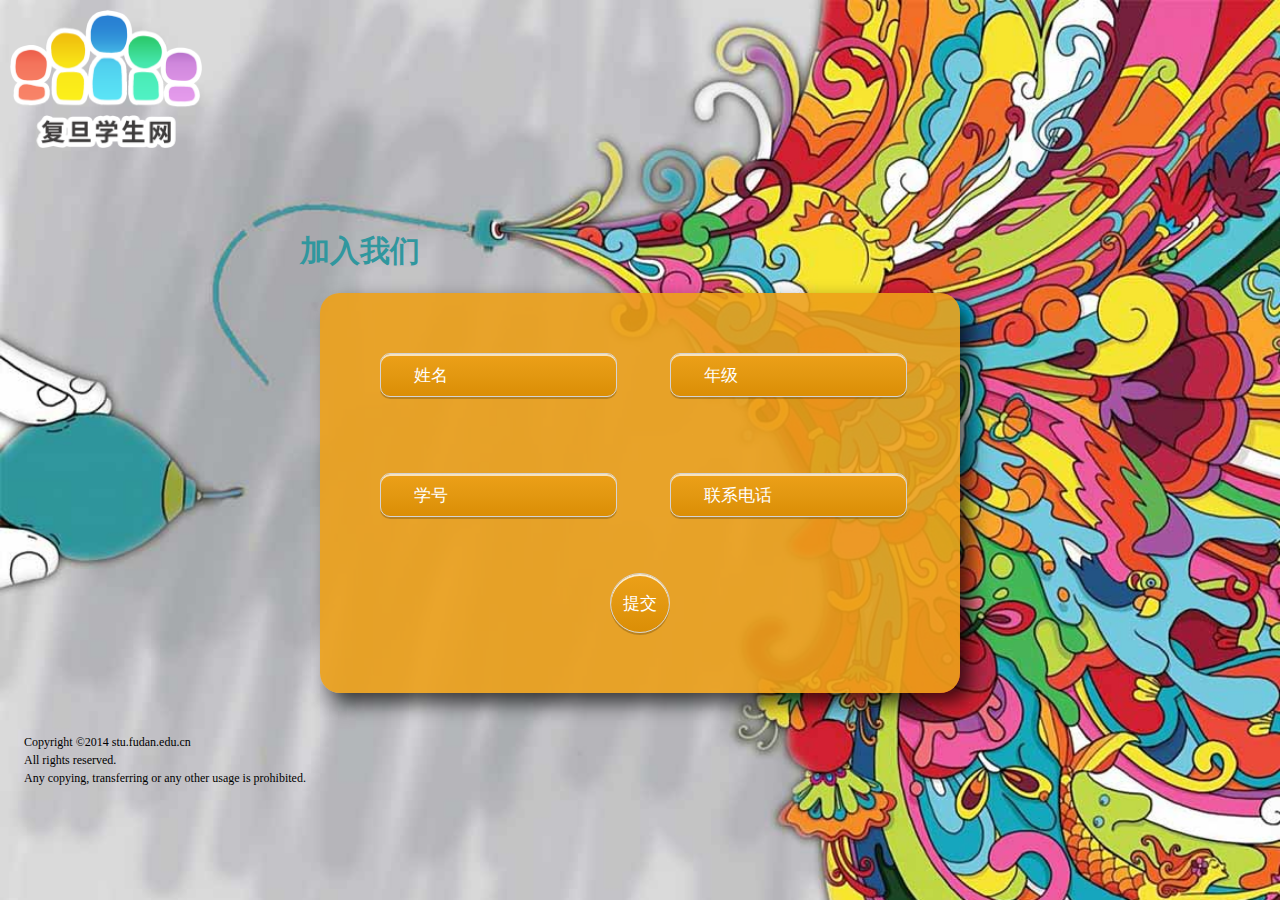
<file: src/RegisterationSystem/static/index.html>
<!DOCTYPE html PUBLIC "-//W3C//DTD XHTML 1.0 Transitional//EN" "http://www.w3.org/TR/xhtml1/DTD/xhtml1-transitional.dtd">
<html xmlns="http://www.w3.org/1999/xhtml">
<head>
    <title>
	
    在线报名-复旦学生网招新

</title>
<meta http-equiv="Content-Type" content="text/html;charset=UTF-8" /><meta name="description" /><link rel="stylesheet" type="text/css" href="css/style.css" media="all" />
    <link rel="stylesheet" type="text/css" href="css/apply.css" media="all" />
    <script src="./js/submit.js"></script>
    <link href="css/app_temp.css" rel="stylesheet" type="text/css" />
    <style type="text/css">
        .style1
        {
            color: #FF0000;
        }
    </style>
	<meta name="viewport" content="width=device-width, initial-scale=1.0, maximum-scale=1.0, user-scalable=no" />
	<link rel="stylesheet" type="text/css" href="css/mobile.css" media="all" />
</head>
<body>
    <form method="post" action="###"  id="form1" enctype="multipart/form-data"></form>

    <div>

        <div class="logo">
        <img src="./css/stu_web.png" style="width:100%;height:100%;"></img>
        </div>
        <p class="title">加入我们</p>
    <div id="content_layout" class="frame_1col" style="position:relative;">

                    
                    <div class="inputbox1">
                    <input name="Name" type="text" maxlength="50" form="form1" id="Content_name" class="container_app_temp_fillin_name"  required/>
                    <p class="textname">姓名</p>
                    </div>

    
                    
                     <div class="inputbox2">
                    <input name="Grade" type="text" maxlength="50" id="Content_Grade" class="container_app_temp_fillin_grade" form="form1" required/>
                    <p class="textname">年级</p>
                </div>


            

                   <div class="inputbox3">
                    <input name="StuNo" type="text" maxlength="50" id="Content_StuNo" class="container_app_temp_fillin_id" form="form1" required/>
                    <p class="textname">学号</p>
                    </div>

                    <div class="inputbox4">
                    <input name="CellPhone" type="text" maxlength="50" id="Content_CellPhone" class="container_app_temp_fillin_tel" form="form1" required/>
                    <p class="textname">联系电话</p>
                </div>

                    <div class="buttonbox">
                        <button  class="container_app_temp_button_handin" onclick="submit();">提交</button>
                    </div>




               



            <!-- 原来container_app_temp_content里面的东西塞到这里了，相应的css也加进来了，如有冲突注意调整-->
        </div>
  
    </div>
    <div class="copyright">
        <p>Copyright ©2014 stu.fudan.edu.cn</p>
<p>All rights reserved.</p>
<p>Any copying, transferring or any other usage is prohibited.</p>
    </div>
    </div>

    



</body>
</html>
</file>
<file: src/RegisterationSystem/static/css/apply.css>
/*
	Styles for apply.html
	==============
	Website: Join Us
	Author: morriswmz

*/

#apply_content { width: 938px; padding: 0 11px; }
	#result_table { }
	#result_table td {  line-height: 150%; }
	#result_table h6 {font-size:12px;	color:#5F5F5F;margin-bottom:7px;}
		.result_name { width: 146px; }
		.result_info { width: 237px; }
</file>
<file: src/RegisterationSystem/static/css/app_temp.css>
﻿.container_app_temp_title{
	width:79px;
	font-family:微软雅黑;
	font-size:18px;
	font-weight:bold;
	color:black;
	position:relative;
	margin-left:43px;
	margin-top:49px;
	padding:0;
	top: -1px;
	left: -3px;
}
.copyright{
margin-top:40px;
}
.logo{
	margin-top:10px;
	margin-left: 10px;
	width:15%;
	height: auto;
}
.title{
	color:#30979e;
	font-size: 30px;
	margin: 0 auto; 
	 width: 800px; 
	 margin-top: 80px;
	 font-weight: bold;
}
.frame_1col{
	-webkit-border-radius:20px;
	-moz-border-radius:20px;
	-o-border-radius:20px;
	border-radius:20px;
	width:640px;
	height:400px; 
	margin-top:20px; 
	background:rgba(236,160,24,.9);
	box-shadow: 10px 10px 20px rgba(0,0,0,.7);
}

input,textarea{
	outline: none;}
input,input[required]:invalid{
		font-family: "微软雅黑";
	margin-left: 20px;
	height: 40px;
	width:210px;
	-webkit-border-radius:10px;
	border-radius:10px;
	-moz-border-radius:10px;
	-o-border-radius:10px;
	padding-left: 23px;
	font-size: 14px;
	background-color: rgb(236,160,24);
	background: -moz-linear-gradient(
		top,
		#eca018 0%,
		#e39811 50%,
		#db8e05);
	background: -webkit-gradient(
		linear,left top,left bottom,
		from(#eca018),
		color-stop(0.50,#e39811),
		to(#db8e05));
	-moz-box-shadow:  0 2px 0px rgba(0,0,0,.2), inset 0 2px 0px rgba(255,255,255,.7);
    -webkit-box-shadow: 0 2px 0px rgba(0,0,0,.2), inset 0 2px 0px rgba(255,255,255,.7);
    box-shadow: 0 2px 0px rgba(0,0,0,.2), inset 0 2px 0px rgba(255,255,255,.7);
}

input:focus,input[required]:valid{
	  border: 1px #36169C solid;
	  height: 40px;
	  width:210px;
	  background-color: rgb(236,160,24) ;
	-moz-box-shadow: inset 0 3px 8px rgba(0,0,0,.5) !important;
    	-webkit-box-shadow: inset 0 3px 8px rgba(0,0,0,.5) !important;
    	box-shadow: inset 0 3px 8px rgba(0,0,0,.5) !important;
}

input[required]:valid+.textname{
	color:#36169C;
	font-size: 10px;
	margin-top:-68px;
	margin-left: 20px;
	margin-bottom: 41px;
	font-weight:bold;
}


.textname{
	margin-top: -38px;
	margin-left: 20px;
	font-size: 17px;
	color:#ffffff;
}

input:focus + .textname{
	color:#36169C;
	font-size: 10px;
	margin-top:-68px;
	margin-left: 20px;
	margin-bottom: 41px;
	font-weight:bold;
}



.textname{
transition: all 0.3s;
-moz-transition: all 0.3s; /* Firefox 4 */
-webkit-transition: all 0.3s; /* Safari 和 Chrome */
-o-transition: all 0.3s;
}

.inputbox1{
	width:243px;
	height: 40px;
	top:60px;
	left: 40px;
	position: absolute;
}
.inputbox2{
	width:243px;
	height: 40px;
	top:60px;
	position: absolute;
	left: 330px;
}
.inputbox3{
	width:243px;
	height: 40px;
	position: absolute;
	left: 40px;
	top:180px;
}
.inputbox4{
	width:243px;
	height: 40px;
	position: absolute;
	left: 330px;
	top:180px;
}

.container_app_temp_button_handin:hover{
		-moz-box-shadow:  0 3px 0px rgba(0,0,0,.2), inset 0 3px 0px rgba(255,255,255,.8);
    -webkit-box-shadow: 0 3px 0px rgba(0,0,0,.2), inset 0 3px 0px rgba(255,255,255,.8);
    box-shadow: 0 3px 0px rgba(0,0,0,.2), inset 0 3px 0px rgba(255,255,255,.8);
}
.container_app_temp_button_handin{
	width:60px;
	height: 60px;
	position: absolute;
	left: 290px;
	top:280px;
	border: 1px #d4d4d4 solid;
	-webkit-border-radius:80px;
	border-radius:80px;
	-moz-border-radius:80px;
	-o-border-radius:80px;
	font-size: 17px;
	font-family: "微软雅黑";
	color:#ffffff;
	background-color: rgb(236,160,24);
	background: -moz-linear-gradient(
		top,
		#eca018 0%,
		#e39811 50%,
		#db8e05);
	background: -webkit-gradient(
		linear,left top,left bottom,
		from(#eca018),
		color-stop(0.50,#e39811),
		to(#db8e05));
	-moz-box-shadow:  0 2px 0px rgba(0,0,0,.2), inset 0 2px 0px rgba(255,255,255,.8);
    -webkit-box-shadow: 0 2px 0px rgba(0,0,0,.2), inset 0 2px 0px rgba(255,255,255,.8);
    box-shadow: 0 2px 0px rgba(0,0,0,.2), inset 0 2px 0px rgba(255,255,255,.8);
}



.container_app_temp_mid{
	width:100%;
	min-width:1000px;
	height:943px;
	background-image:url('../images/app_temp_mid_main.jpg');
	background-repeat:repeat-x;	
	_margin-top:-1px;
}

	.container_app_temp_main{
		width:960px;
		height:958px;
		background-color:#F7F7F7;
		margin:0 auto;
	}
	
		.container_app_temp_border_1{
			width:11px;
			height:858px;
			background-image:url('../images/app_temp_mid_border_left.gif');
			float:left;
		}
		
		.container_app_temp_border_2{
			width:11px;
			height:858px;
			background-image:url('../images/app_temp_mid_border_right.gif');
			float:left;
		}
		
		.container_app_temp_content{
			width:938px;
			height:858px;
			float:left;		
		}
			.container_app_temp_fillin_name{
				width:213px;
				height:25px;
				border:1px #D4D4D4 solid;
				margin-bottom:4px;
			}
				/* 姓名 */
				
			.container_app_temp_fillin_grade{
				width:213px;
				height:25px;
				border:1px #D4D4D4 solid;
				margin-bottom:4px;
			}
				/* 年级 */

			.container_app_temp_fillin_major{
				width:213px;
				height:25px;
				border:1px #D4D4D4 solid;
				margin-bottom:4px;
			}
				/* 专业 */

			.container_app_temp_fillin_id{
				width:213px;
				height:25px;
				border:1px #D4D4D4 solid;
				margin-bottom:4px;
			}
				/* 学号 */

			.container_app_temp_fillin_email{
				width:213px;
				height:25px;
				border:1px #D4D4D4 solid;
				margin-bottom:4px;
				
			}
				/* email */

			.container_app_temp_fillin_tel{
				width:213px;
				height:25px;
				border:1px #D4D4D4 solid;
				margin-bottom:4px;
			}
				/* 联系电话 */
				
			.container_app_temp_choice_1st{
				width:330px;
				height:25px;
				border:1px #D4D4D4 solid;
				margin-bottom:4px;
			}
				/* 第一志愿 */

			.container_app_temp_choice_2nd{
				width:330px;
				height:25px;
				border:1px #D4D4D4 solid;
				margin-bottom:4px;
			}
				/* 第二志愿 */

			.container_app_temp_choice_3rd{
				width:330px;
				height:25px;
				border:1px #D4D4D4 solid;
				margin-bottom:4px;
			}
				/* 第三志愿 */
					.container_app_temp_pmapply{
				width:330px;
				height:150px;
				border:1px #D4D4D4 solid;
			}
				/* pm计划申请理由 */
				
			.container_app_temp_test{
				width:415px;
				height:120px;
				border:1px #D4D4D4 solid;
			}
				/* 职业测试结果 */
				
			.container_app_temp_experience{
				width:415px;
				height:110px;
				border:1px #D4D4D4 solid;
				margin-bottom:10px;
			}
				/* 特长及相关经历或奖项 */
			
			.container_app_temp_interest{
				width:415px;
				height:110px;
				border:1px #D4D4D4 solid;
				margin-bottom:10px;
			}
				/* 兴趣及自我评价 */
							
			.container_app_temp_explaination{
				width:415px;
				height:110px;
				border:1px #D4D4D4 solid;
				margin-bottom:10px;
			}
				/* 为什么希望加入我们 */
							
				.container_app_temp_buttonbar{
					width:415px;
					height:24px;
					text-align:right;
					margin-top:45px;
				}

					a.container_app_temp_button_handin{
						display:block;
						float: right;
						width:74px;
						height:24px;
						margin-left:10px;
						background-image:url('../images/按钮.png');
						background-position:0px 0px;
					}
					
						a.container_app_temp_button_handin:link{
							display:block;
							float: right;
							width:74px;
							height:24px;
							margin-left:10px;
							background-image:url('../images/按钮.png');
							background-position:0 0;
						}
						
						a.container_app_temp_button_handin:hover{
							display:block;
							float: right;
							width:74px;
							height:24px;
							margin-left:10px;
							background-image:url('../images/按钮.png');
							background-position:0 -26px;
						}
						
						a.container_app_temp_button_handin:active{
							display:block;
							float: right;
							width:74px;
							height:24px;
							margin-left:10px;
							background-image:url('../images/按钮.png');
							background-position:0 -50px;
						}

					a.container_app_temp_button_cancel{
						display:block;
						float: right;
						width:74px;
						height:24px;
						margin-left:10px;
						background-image:url('../images/按钮.png');
						background-position:-84px 0px;
					}
					
						a.container_app_temp_button_cancel:link{
							display:block;
							float: right;
							width:74px;
							height:24px;
							margin-left:10px;
							background-image:url('../images/按钮.png');
							background-position:-84px 0;
						}
						
						a.container_app_temp_button_cancel:hover{
							display:block;
							float: right;
							width:74px;
							height:24px;
							margin-left:10px;
							background-image:url('../images/按钮.png');
							background-position:-84px -26px;
						}
						
						a.container_app_temp_button_cancel:active{
							display:block;
							float: right;
							width:74px;
							height:24px;
							margin-left:10px;
							background-image:url('../images/按钮.png');
							background-position:-84px -50px;
						}


.text_msg{
	font-family:微软雅黑;
	font-size:12px;
	color:#5F5F5F;
	margin-bottom:7px;
}
	
	.text_msg_ultra{
		font-family:微软雅黑;
		font-size:12px;
		color:#335F85;
		margin-bottom:7px;
	}

	.text_msg_bold{
		font-family:微软雅黑;
		font-size:13px;
		color:#5F5F5F;
		font-weight:500
	}

.text_tab{
	font-family:微软雅黑;
	font-size:14px;
	color:#335F85;
	font-weight:500;
	margin-bottom:7px;
}
/* 从原先global.css内移出 --Johnqs */
.hr_long

{

    width: 860px;

    height: -14px;

    margin-top: 5px;

    margin-bottom: 35px;

}
</file>
<file: src/RegisterationSystem/static/css/mobile.css>
@media screen and (max-width: 480px) {
  .textname{
  margin-top: -40px;
  font-size: 17px;
  color:#b8b8b8;
  width: 160px;
}
.logo{
  width: 50%;
  height:auto;
  margin: 0 auto;
}
body {
  background:url("./mobile_bg.jpg") no-repeat;
  background-size:100% 100%;
}
.title{
  width: 100%;
}
html,body{
  width:100%;
}
.title{
  margin-top:20px; 
}
.frame_1col{
          height:430px;
}
input,input[required]:invalid{
  height: 40px;
  width:inherit;
}
input:focus + .textname{
  color:#36169C;
  font-size: 15px;
  margin-top:-73px;
  margin-bottom: 41px;
  font-weight:bold;
}
input:focus,input[required]:valid{
    border: 1px #36169C solid;
    height: 40px;
    width:inherit;
    background-color: rgb(236,160,24) ;
  -moz-box-shadow: inset 0 3px 8px rgba(0,0,0,.5) !important;
      -webkit-box-shadow: inset 0 3px 8px rgba(0,0,0,.5) !important;
      box-shadow: inset 0 3px 8px rgba(0,0,0,.5) !important;
}
input[required]:valid + .textname{
  color:#36169C;
  font-size: 15px;
  margin-top:-73px;
  margin-bottom: 41px;
  font-weight:bold;
}
.textname{
  margin-top: -38px;
  font-size: 17px;
  color:#ffffff;
}

.inputbox1{
   width:235px;
  height: 40px;
  top:40px;
  left:0px;
  position: absolute;}
.inputbox2{
    width:235px;
  height: 40px;
  top:110px;
  left:0px;
  position: absolute;}

.inputbox3{
     width:235px;
  height: 40px;
  top:180px;
  left:0px;
  position: absolute;}
.inputbox4{
   width:235px;
  height: 40px;
  top:250px;
  left:0px;
  position: absolute;
}

.buttonbox{
  width:259px;
  height: 40px;
  top:320px;
  left:20px;
  position: absolute;
  margin-bottom: 40px;
}
.container_app_temp_button_handin{
  width:100%;
  height: 40px;
  position: static;
  border: 1px #d4d4d4 solid;
  -webkit-border-radius:10px;
  border-radius:10px;
  -moz-border-radius:10px;
  -o-border-radius:10px;
  font-size: 17px;
  font-weight: bold;
  color:#ffffff;
  background-color: rgb(236,160,24);
  background: -moz-linear-gradient(
    top,
    #eca018 0%,
    #e39811 50%,
    #db8e05);
  background: -webkit-gradient(
    linear,left top,left bottom,
    from(#eca018),
    color-stop(0.50,#e39811),
    to(#db8e05));
  -moz-box-shadow:  0 2px 0px rgba(0,0,0,.2), inset 0 2px 0px rgba(255,255,255,.7);
    -webkit-box-shadow: 0 2px 0px rgba(0,0,0,.2), inset 0 2px 0px rgba(255,255,255,.7);
    box-shadow: 0 2px 0px rgba(0,0,0,.2), inset 0 2px 0px rgba(255,255,255,.7);
}


  .frame_1col {
    width: 300px !important;
    overflow: hidden;
    height: 400px;
    margin-bottom: 200px;
  }

}
</file>
<file: src/RegisterationSystem/static/css/style.css>
/*
	Shared Styles
	==============
	Website: Join Us
	Author: morriswmz

*/

@import url('reset.css');

/* basic */
body {
	font-family: "微软雅黑","宋体";
	font-size: 12px;
	background:url("./pc_bg.jpg");
	
	filter:"progid:DXImageTransform.Microsoft.AlphaImageLoader(sizingMethod='scale')";  
	-moz-background-size:no-repeat;  
	-webkit-background-size:no-repeat;
    	background-size:no-repeat;
    	background-size:cover;

}
div { margin: 0 0; }
p { text-indent: 2em; line-height: 150%; }
a { text-decoration: none; color: #06bfea;}
	a:hover { color: #65dff9; }

h1,h2,h3,h4,h5 { line-height: 150%; }	

h2 { font-size: 20px; color: #000; font-weight:bold;}
h3 { font-size: 18px; color: #000; }
h4 { font-size: 16px; color: #06acd7; font-weight: bold; }
h5 { font-size: 15px; color: #06acd7; font-weight: bold; }

img { border: 0 solid #fff; }

/* framework */
.clear { height: 0; clear: both; }
.clear_left { clear: left; }
.clear_right { clear: right; }

.ph_10 { height: 10px; width: 100%; clear: both; } /* place holder 10px high */



		/* note: overflow:hidden is intended for IE6; */
/* 一栏 */
.frame_1col { margin: 0 auto; width: auto; }

/* Shared Components */
</file>
